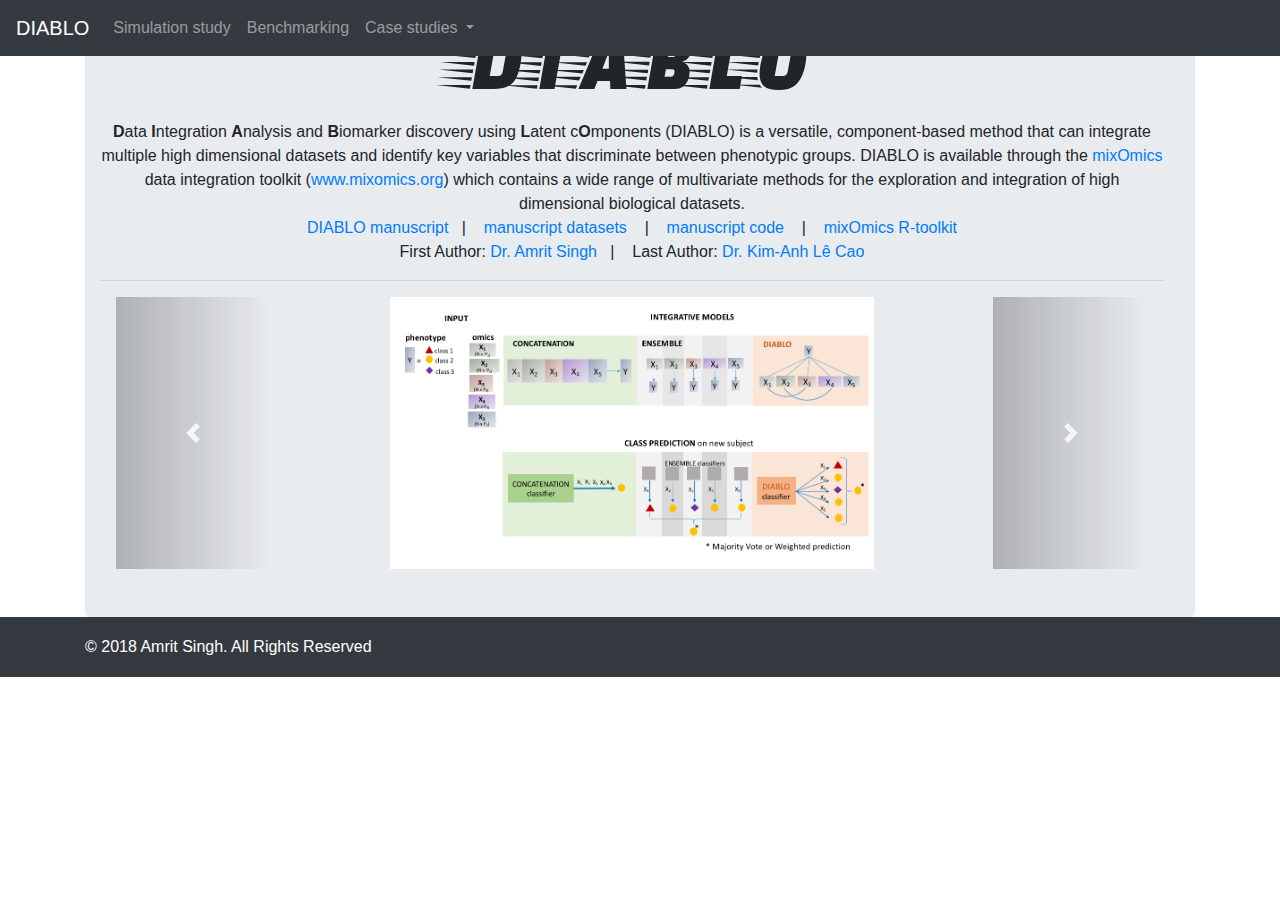
<file: index.html>
<!DOCTYPE html>
<html lang="en">
<html>
<head>
	<title>DIABLO</title>
	<meta charset="utf-8">
	<meta name="viewport" content="width=device-width, initial-scale=1">
	<link rel="stylesheet" href="https://maxcdn.bootstrapcdn.com/bootstrap/4.0.0/css/bootstrap.min.css" integrity="sha384-Gn5384xqQ1aoWXA+058RXPxPg6fy4IWvTNh0E263XmFcJlSAwiGgFAW/dAiS6JXm" crossorigin="anonymous">
	<script src="https://code.jquery.com/jquery-3.2.1.slim.min.js" integrity="sha384-KJ3o2DKtIkvYIK3UENzmM7KCkRr/rE9/Qpg6aAZGJwFDMVNA/GpGFF93hXpG5KkN" crossorigin="anonymous"></script>
	<script src="https://cdnjs.cloudflare.com/ajax/libs/popper.js/1.12.9/umd/popper.min.js" integrity="sha384-ApNbgh9B+Y1QKtv3Rn7W3mgPxhU9K/ScQsAP7hUibX39j7fakFPskvXusvfa0b4Q" crossorigin="anonymous"></script>
	<script src="https://maxcdn.bootstrapcdn.com/bootstrap/4.0.0/js/bootstrap.min.js" integrity="sha384-JZR6Spejh4U02d8jOt6vLEHfe/JQGiRRSQQxSfFWpi1MquVdAyjUar5+76PVCmYl" crossorigin="anonymous"></script>
	<link rel="stylesheet" type="text/css" href="style.css">
	<link href="https://fonts.googleapis.com/css?family=Faster+One" rel="stylesheet">
</head>
<body>
	<!-- Navbar -->
	<nav class="navbar fixed-top navbar-expand-lg navbar-dark bg-dark navbar-fixed-top">
		<a class="navbar-brand" href="https://www.biorxiv.org/content/early/2018/03/20/067611">DIABLO</a>
		<button class="navbar-toggler" type="button" data-toggle="collapse" data-target="#navbarSupportedContent" aria-controls="navbarSupportedContent" aria-expanded="false" aria-label="Toggle navigation">
			<span class="navbar-toggler-icon"></span>
		</button>

		<div class="collapse navbar-collapse" id="navbarSupportedContent">
			<ul class="navbar-nav mr-auto">
				<li class="nav-item">
					<a class="nav-link" href="analyses/simulation_study/simulation_study.html">Simulation study</a>
				</li>
				<li class="nav-item">
					<a class="nav-link" href="analyses/benchmarking/benchmarking_enrichmentConnectivity.html">Benchmarking</a>
				</li>
				<li class="nav-item dropdown">
					<a class="nav-link dropdown-toggle" href="#" id="navbarDropdown" role="button" data-toggle="dropdown" aria-haspopup="true" aria-expanded="false">
						Case studies
					</a>
					<div class="dropdown-menu" aria-labelledby="navbarDropdown">
						<a class="dropdown-item" href="analyses/casestudy1_brca/brca_analysis.html">Breast Cancer</a>
						<div class="dropdown-divider"></div>
						<a class="dropdown-item" href="analyses/casestudy2_asthma/asthma_analysis.html">Asthma</a>
					</div>
				</li>
			</ul>
		</div>
	</nav>

	<!-- jumbotron with carousel -->
	<div class="container">
		<div class="jumbotron">
			<p ><span id="diablo" href="">DIABLO</span><br>
				<strong>D</strong>ata <strong>I</strong>ntegration <strong>A</strong>nalysis and <strong>B</strong>iomarker discovery using <strong>L</strong>atent c<strong>O</strong>mponents (DIABLO) is a versatile, component-based method that can integrate multiple high dimensional datasets and identify key variables that discriminate between phenotypic groups. DIABLO is available through the <a href="http://journals.plos.org/ploscompbiol/article?id=10.1371/journal.pcbi.1005752">mixOmics</a> data integration toolkit (<a href="http://mixomics.org/">www.mixomics.org</a>) which contains a wide range of multivariate methods for the exploration and integration of high dimensional biological datasets.</p>
				<p><a href="https://www.biorxiv.org/content/early/2018/03/20/067611">DIABLO manuscript</a> &nbsp;&nbsp;| &nbsp;&nbsp; <a href="https://github.com/singha53/diablo_datasets">manuscript datasets</a> &nbsp;&nbsp; | &nbsp;&nbsp; <a href="https://github.com/singha53/diablo">manuscript code</a> &nbsp;&nbsp; | &nbsp;&nbsp; <a href="http://mixomics.org/">mixOmics R-toolkit</a></p>
				<p>First Author: <a href="http://amritsingh.ca/">Dr. Amrit Singh</a> &nbsp;&nbsp;| &nbsp;&nbsp; Last Author:
					<a href="https://findanexpert.unimelb.edu.au/display/person791255"> Dr. Kim-Anh Lê Cao</a></p>
					<hr>

					<div class="container">
						<div id="carouselExampleIndicators" class="carousel slide" data-ride="carousel">
							<ol class="carousel-indicators">
								<li data-target="#carouselExampleIndicators" data-slide-to="0" class="active"></li>
								<li data-target="#carouselExampleIndicators" data-slide-to="1"></li>
								<li data-target="#carouselExampleIndicators" data-slide-to="2"></li>
								<li data-target="#carouselExampleIndicators" data-slide-to="3"></li>
								<li data-target="#carouselExampleIndicators" data-slide-to="4"></li>
								<li data-target="#carouselExampleIndicators" data-slide-to="5"></li>
							</ol>
							<div class="carousel-inner">

								<div class="carousel-item active">
									<img class="pic" src="analyses/methods_overview/integrativeMethods.png" alt="First slide">
								</div>
								<div class="carousel-item">
									<img class="pic" src="analyses/simulation_study/Figures/simulationResults-1.png" alt="Second slide">
								</div>
								<div class="carousel-item">
									<img class="pic" src="analyses/benchmarking/Figures/connectivity_ab.png" alt="Third slide">
								</div>
								<div class="carousel-item">
									<img class="pic" src="analyses/benchmarking/Figures/connectivity_c.png" alt="Fourth slide">
								</div>
								<div class="carousel-item">
									<img class="pic" src="analyses/casestudy1_brca/Figures/brcaResults_ab.png" alt="Fifth slide">
								</div>
								<div class="carousel-item">
									<img class="pic" src="analyses/casestudy1_brca/Figures/brcaResults_ce.png" alt="Sixth slide">
								</div>
								<div class="carousel-item">
									<img class="pic" src="analyses/casestudy2_asthma/Figures/asthmaResults.png" alt="Seventh slide">
								</div>
							</div>
							<a class="carousel-control-prev" href="#carouselExampleIndicators" role="button" data-slide="prev">
								<span class="carousel-control-prev-icon" aria-hidden="true"></span>
								<span class="sr-only">Previous</span>
							</a>
							<a class="carousel-control-next" href="#carouselExampleIndicators" role="button" data-slide="next">
								<span class="carousel-control-next-icon" aria-hidden="true"></span>
								<span class="sr-only">Next</span>
							</a>
						</div>
					</div>

				</div>
			</div>



				<footer class="footer">
					<div class="container">
						<p>&copy; 2018 Amrit Singh. All Rights Reserved </p>
					</div>
				</footer>
			</body>
			</html>
</file>
<file: style.css>
.pic {
    height: 17rem;
}


#diablo {
	font-family: 'Faster One', cursive;
	text-align: center;
	font-size: 5em;
	padding-bottom: 0rem;
	margin-bottom: 0rem;
}

.jumbotron {
    padding: 0rem 2rem 3rem 1rem;
    margin: 0 0 0 0;
    text-align: center;
}

.maintext {
	text-align: justify;
}

.footer {
    bottom: 0;
    width: 100%;
    height: 60px;
    line-height: 60px;
    background-color: #343a40;
    color: white;
}

p {
    margin-bottom: 0rem;
}

.hide-bullets {
    list-style:none;
    margin-left: -40px;
    margin-top:20px;
}

.carousel-control-prev {
    left: 0;
    background-image: linear-gradient(to right, rgba(0, 0, 0, 0.5) 0px, rgba(0, 0, 0, 0) 100%);
    background-repeat: repeat-x
}

.carousel-control-next {
    right: 0;
    background-image: linear-gradient(to right, rgba(0, 0, 0, 0.5) 0px, rgba(0, 0, 0, 0) 100%);
    background-repeat: repeat-x
}

.carousel-control-prev .carousel-control-next{
    position: absolute;
    top: 0px;
    bottom: 0px;
    left: 0px;
    width: 5%;
    font-size: 20px;
    color: rgb(255, 255, 255);
    text-align: center;
    text-shadow: rgba(0, 0, 0, 0.6) 0px 1px 2px;
    opacity: 0.5;
}
</file>
